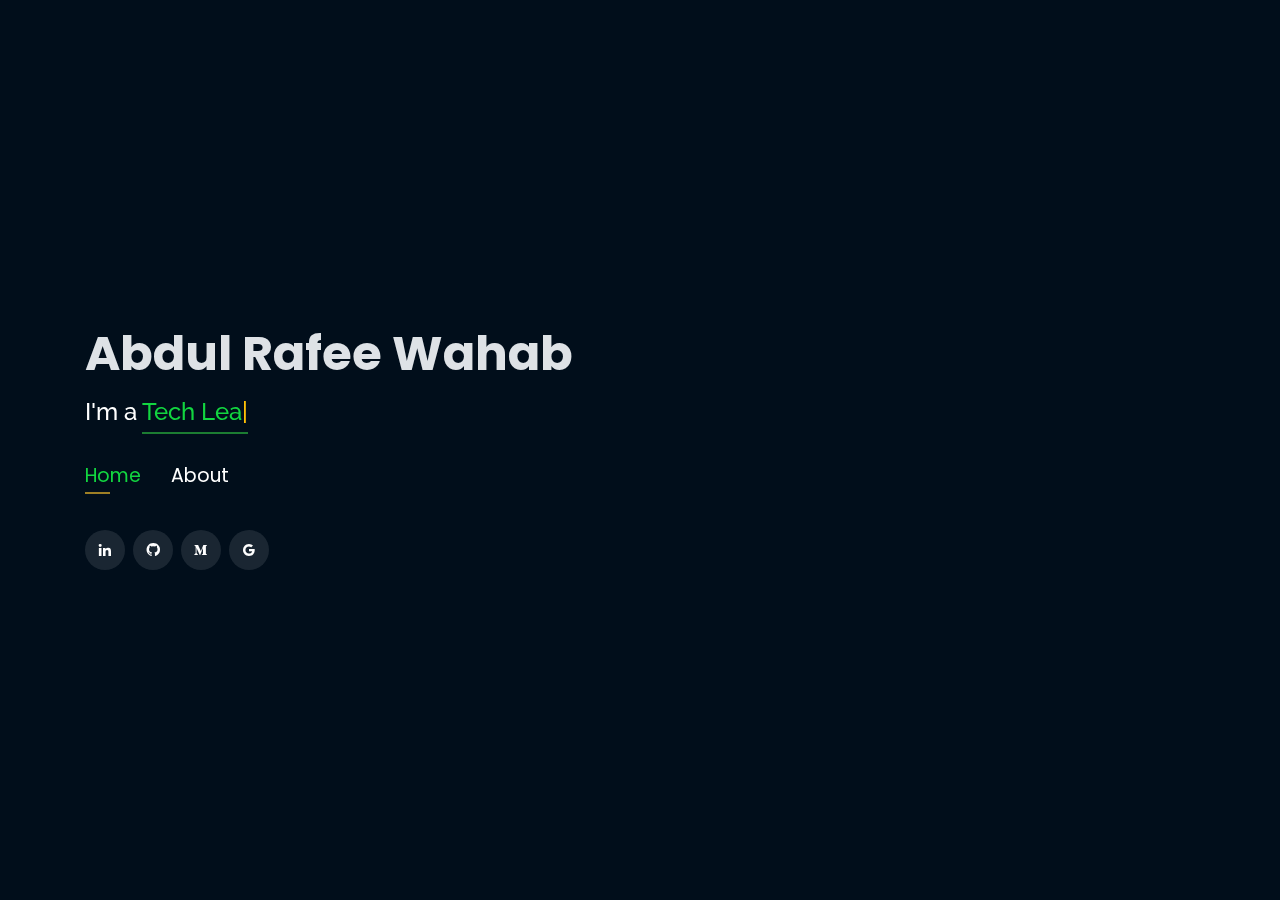
<file: index.html>
<!DOCTYPE html>
<html lang="en">

<head>
  <link href="./assets/img/favicon.ico" type="image/ico" rel="icon">
  <meta charset="utf-8">
  <meta content="width=device-width, initial-scale=1.0" name="viewport">
  <title>Abdul Rafee Wahab's site</title>
  <meta name="description" content="Abdul Rafee Wahab is a passionate, product-oriented tech leader who loves to develop great products and tackle difficult problems.">
  <meta name="viewport" content="width=device-width,initial-scale=1">
  <meta property="og:image" content="http://wahab2.com/images/abdul_r_wahab_square.webp">
  <meta property="og:title" content="Abdul Rafee Wahab's site">
  <meta property="og:site_name" content="Tech Leader, Engineer, Cloud Enthusiast · Abdul Rafee Wahab">
  <meta property="og:url" content="http://wahab2.com/">
  <meta name="description" content="Abdul Rafee Wahab is a passionate, customer-oriented tech leader who loves to develop great products and tackle difficult problems.">
  <meta property="og:image" content="http://wahab2.com/images/abdul_r_wahab_square.webp">
  <link rel="canonical" href="http://wahab2.com/">
  <meta name="format-detection" content="telephone=no">

  <!-- Google Fonts -->
  <link href="https://fonts.googleapis.com/css?family=Open+Sans:300,300i,400,400i,600,600i,700,700i|Raleway:300,300i,400,400i,500,500i,600,600i,700,700i|Poppins:300,300i,400,400i,500,500i,600,600i,700,700i" rel="stylesheet">

  <!-- Vendor CSS Files -->
  <link href="assets/vendor/bootstrap/css/bootstrap.min.css" rel="stylesheet">
  <link href="assets/vendor/icofont/icofont.min.css" rel="stylesheet">
  <link href="assets/vendor/remixicon/remixicon.css" rel="stylesheet">
  <link href="assets/vendor/owl.carousel/assets/owl.carousel.min.css" rel="stylesheet">
  <link href="assets/vendor/boxicons/css/boxicons.min.css" rel="stylesheet">
  <link href="assets/vendor/venobox/venobox.css" rel="stylesheet">

  <!-- Template Main CSS File -->
  <link href="assets/css/style.css" rel="stylesheet">

  <!-- =======================================================
  * Template Name: Personal - v2.1.0
  * Template URL: https://bootstrapmade.com/personal-free-resume-bootstrap-template/
  * Author: BootstrapMade.com
  * License: https://bootstrapmade.com/license/
  ======================================================== -->

</head>

<body>
  
  <!-- ======= Header ======= -->
  <header id="header" class="header-tops">

    <div class="container">

      <h1><a href="index.html">Abdul Rafee Wahab</a></h1>
      <h2 style="color:#fff">I'm a <span class="typing" style="color:#12D640"></span></h2>
      <nav class="nav-menu d-none d-lg-block">
        <ul>
          <li class="active"><a href="#header"> <span>Home</span></a></li>
          <li><a href="#about"><span>About</span></a></li>
        </ul>
      </nav><!-- .nav-menu -->

      <div class="social-links">
          <a href="https://www.linkedin.com/in/arwahab" aria-label="Read more about Abdul Rafee Wahab's career." target="_blank" class="linkedin"><i class="bx bxl-linkedin"></i></a>
          <a href="https://www.github.com/arwahab" aria-label="See some project code Abdul has been building."  target="_blank" class="github"><i class="bx bxl-github"></i></a>
          <a href="https://abdulrwahab.medium.com" aria-label="Read publications written by Abdul." target="_blank" class="medium"><i class="bx bxl-medium"></i></a>
          <a href="mailto:arw9511@gmail.com" aria-label="Send an e-mail to Abdul Rafee Wahab." target="_blank" class="google"><i class="bx bxl-google"></i></a>
      </div>
    </div>
  </header>
  <!-- End Header -->

  <!-- ======= About Section ======= -->
  <section id="about" class="about">

    <!-- ======= About Me ======= -->
    <div class="about-me container">

      <div class="section-title">
        <h2>About</h2>
      </div>

      <div class="row">
        <div class="col-lg-4" data-aos="fade-right">
          <img src="assets/img/abdul_r_wahab_square.webp" class="img-fluid" alt="Abdul Rafee Wahab">
        </div>
        <div class="col-lg-8 pt-4 pt-lg-0 content" data-aos="fade-left">
          <p>I'm a Tech Leader, Software Engineer, and Architect.</p></br>
          <p>I currently lead the Cloud Analytic Data Strategy group at a Fortune 50 company. Problem solver both at heart and by choice.</p></br>
          <p>My passion is using technologies to solve business problems, as well as developing and leading effective & purpose-driven engineering teams.</p></br>
          <p>When I am not doing that, I write How-to tutorials, and dabble around with baking recipes.</p></br>

          <p>Linked below are Publications to my Key Skills/Interests that I frequently write about on Medium:</br>

          </p>
        </div>
      </div>

    </div><!-- End About Me -->

    <!-- ======= Interests ======= -->
    <div class="interests container">

      <div class="section-title">
        <h2>Expertise</h2>
      </div>

      <div class="row">
        <div class="col-lg-3 col-md-4">
          <div class="icon-box">
            <i class="ri-grid-fill" style="color: #ffbb2c;"></i>
            <a class="publication" target="_blank" href="https://abdulrwahab.medium.com/list/apis-technical-architecture-best-practices-358ef11585c3">Tech Architecture Best Practices</a>
          </div>
        </div>
        <div class="col-lg-3 col-md-4 mt-4 mt-md-0">
          <div class="icon-box">
            <i class="ri-emotion-line" style="color: #e80368;"></i>
            <a class="publication" target="_blank" href="https://abdulrwahab.medium.com/list/technical-leadership-professional-development-61d1b6573764">Tech Leadership & Team Development</a>
          </div>
        </div>
        <div class="col-lg-3 col-md-4 mt-4 mt-md-0">
          <div class="icon-box">
            <i class="ri-database-2-line" style="color: #5578ff;"></i>
            <a class="publication" target="_blank" href="https://abdulrwahab.medium.com/list/amazon-redshift-1bedfd75ad6b">Amazon Redshift, Glue, S3</a>
          </div>
        </div>
        <div class="col-lg-3 col-md-4 mt-4 mt-lg-0">
          <div class="icon-box">
            <i class="ri-database-line" style="color: #1c7d32;"></i>
            <a class="publication" target="_blank" href="https://abdulrwahab.medium.com/list/data-cloud-redshift-data-mesh-436fe0757f23">Data Strategy, Mesh, Sharing</a>
          </div>
        </div>
        <div class="col-lg-3 col-md-4 mt-4">
          <div class="icon-box">
            <i class="ri-upload-cloud-line" style="color: #28a745;"></i>
            <a class="publication" target="_blank" href="https://abdulrwahab.medium.com/list/aws-cloud-28276d55ea93">AWS Cloud, IaC</a>
          </div>
        </div>
        <div class="col-lg-3 col-md-4 mt-4">
          <div class="icon-box">
            <i class="ri-code-s-slash-fill" style="color: magenta;"></i>
            <a class="publication" target="_blank" href="https://abdulrwahab.medium.com/list/howtos-stepbystep-tutorials-e2447c886935">Full-Stack Dev</a>
          </div>
        </div>
        <div class="col-lg-3 col-md-4 mt-4">
          <div class="icon-box">
            <i class="ri-code-s-slash-fill" style="color: #47aeff;"></i>
            <a class="publication" target="_blank" href="https://abdulrwahab.medium.com/list/python-fa6e817a1cd4">Python</a>
          </div>
        </div>
        <div class="col-lg-3 col-md-4 mt-4">
          <div class="icon-box">
            <i class="ri-grid-fill" style="color:orange;"></i>
            <a class="publication" target="_blank" href="https://abdulrwahab.medium.com/list/micro-frontend-arch-great-customer-experiences-e18359f3b1e7">Micro Frontends</a>
          </div>
        </div>
      </div>

    </div><!-- End Interests -->
  </section><!-- End About Section -->


  <!-- Vendor JS Files -->
  <script src="assets/vendor/jquery/jquery.min.js"></script>
  <script src="assets/vendor/bootstrap/js/bootstrap.bundle.min.js"></script>
  <script src="assets/vendor/jquery.easing/jquery.easing.min.js"></script>
  <script src="assets/vendor/php-email-form/validate.js"></script>
  <script src="assets/vendor/waypoints/jquery.waypoints.min.js"></script>
  <script src="assets/vendor/counterup/counterup.min.js"></script>
  <script src="assets/vendor/owl.carousel/owl.carousel.min.js"></script>
  <script src="assets/vendor/isotope-layout/isotope.pkgd.min.js"></script>
  <script src="assets/vendor/venobox/venobox.min.js"></script>
  <script src="assets/vendor/typed.js/typed.min.js"></script>
  <script type="text/javascript">
    var typed = new Typed('.typing',{
      strings: ["Tech Leader", "Software Engineer", "Technical Architect", "AWS Cloud Enthusiast"],
      loop: true,
      typeSpeed: 65,
      backSpeed: 65
    });
  </script>

  <!-- Template Main JS File -->
  <script src="assets/js/main.js"></script>

</body>

</html>
</file>
<file: assets/vendor/venobox/venobox.css>
/* ------ venobox.css --------*/
.vbox-overlay *, .vbox-overlay *:before, .vbox-overlay *:after{
    -webkit-backface-visibility: hidden;
    -webkit-box-sizing:border-box;
    -moz-box-sizing:border-box;
    box-sizing:border-box;
}
.vbox-overlay * { 
    -webkit-backface-visibility: visible;
    backface-visibility: visible;
}
.vbox-overlay{
    display: -webkit-flex;
    display: flex;
    -webkit-flex-direction: column;
    flex-direction: column;
    -webkit-justify-content: center;
    justify-content: center;
    -webkit-align-items: center;
    align-items: center;
    position: fixed;
    left: 0;
    top: 0;
    bottom: 0;
    right: 0;
    z-index: 999999;
}

/* ----- navigation ----- */
.vbox-title{
    width: 100%;
    height: 40px;
    float: left;
    text-align: center;
    line-height: 28px;
    font-size: 12px;
    padding: 6px 50px;
    overflow: hidden;
    position: fixed;
    display: none;
    left: 0;
    z-index: 89;
}
.vbox-close{
    cursor: pointer;
    position: fixed;
    top: -1px;
    right: 0;
    width: 50px;
    height: 40px;
    padding: 6px;
    display: block;
    background-position:10px center;
    overflow: hidden;
    font-size: 24px;
    line-height: 1;
    text-align: center;
    z-index: 99;
}
.vbox-left{
    cursor: pointer;
    position: fixed;
    left: 0;
    height: 40px;
    overflow: hidden;
    line-height: 28px;
    font-size: 12px;
    z-index: 99;
    display: flex;
    align-items:center;
}
.vbox-num{
    display: inline-block;
    margin: 6px 0 6px 15px;
}
/* ----- Social share ----- */
.vbox-share{
    line-height: 28px;
    font-size: 12px;
    overflow: hidden;
    position: fixed;
    left: 0;
    z-index: 98;
    display: flex;
    align-items:center;
    justify-content: center;
    width: 100%;
    text-align: center;
}
.vbox-share svg{
    max-height: 28px;
    width: 28px;
    z-index: 10;
    margin-left: 12px;
    margin-top: 6px;
    margin-bottom: 6px;
    vertical-align: middle;
}


/* ----- navigation ARROWS ----- */
.vbox-next, .vbox-prev{
    position: fixed;
    top: 50%;
    margin-top: -15px;
    overflow: hidden;
    cursor: pointer;
    display: block;
    width: 45px;
    height: 45px;
    z-index: 99;
}
.vbox-next span, .vbox-prev span{
    position: relative;
    width: 20px;
    height: 20px;
    border: 2px solid transparent;
    border-top-color: #B6B6B6;
    border-right-color: #B6B6B6;
    text-indent: -100px;
    position: absolute;
    top: 8px;
    display: block;
}
.vbox-prev{
    left: 15px;
}
.vbox-next{
    right: 15px;
}
.vbox-prev span{
    left: 10px;
    -ms-transform: rotate(-135deg);
    -webkit-transform: rotate(-135deg);
    transform: rotate(-135deg);
}
.vbox-next span{
    -ms-transform: rotate(45deg);
    -webkit-transform: rotate(45deg);
    transform: rotate(45deg);
    right: 10px;
}
/* ------- inline window ------ */
.vbox-inline{
    width: 420px;
    height: 315px;
    height: 70vh;
    padding: 10px;
    background: #fff;
    margin: 0 auto;
    overflow: auto;
    text-align: left;
}
/* ------- Video & iFrames window ------ */
.venoframe{
    max-width: 100%;
    width: 100%;
    border: none;
    width: 100%;
    height: 260px;
    height: 70vh;
}
.venoframe.vbvid{
    height: 260px;
}
@media (min-width: 768px) {
    .venoframe, .vbox-inline{
        width: 90%;
        height: 360px;
        height: 70vh;
    }
    .venoframe.vbvid{
        width: 640px;
        height: 360px;
    }
}
@media (min-width: 992px) {
    .venoframe, .vbox-inline{
        max-width: 1200px;
        width: 80%;
        height: 540px;
        height: 70vh;
    }
    .venoframe.vbvid{
        width: 960px;
        height: 540px;
    }
}
/* 
Please do NOT edit this part! 
or at least read this note: http://i.imgur.com/7C0ws9e.gif
*/
.vbox-open{
    overflow: hidden;
}
.vbox-container{
    position: absolute;
    left: 0;
    right: 0;
    top: 0;
    bottom: 0;
    overflow-x: hidden;
    overflow-y: scroll;
    overflow-scrolling: touch;
    -webkit-overflow-scrolling: touch;
    z-index: 20;
    max-height: 100%;

}

.vbox-content{
    text-align: center;
    float: left;
    width: 100%;
    position: relative;
    overflow: hidden;
    padding: 20px 4%;
}
.vbox-container img{
    max-width: 100%;
    height: auto;
}
.vbox-figlio{
    box-shadow: 0 0 12px rgba(0,0,0,0.19), 0 6px 6px rgba(0,0,0,0.23);
    max-width: 100%;
    text-align: initial;
}
img.vbox-figlio{
    -webkit-user-select: none;
-khtml-user-select: none;
-moz-user-select: none;
-o-user-select: none;
user-select: none;
}
.vbox-content.swipe-left{
    margin-left: -200px !important;
}
.vbox-content.swipe-right{
    margin-left: 200px !important;
}
.vbox-animated{
    webkit-transition: margin 300ms ease-out;
    transition: margin 300ms ease-out;
}

/* ---------- preloader ----------
 * SPINKIT 
 * http://tobiasahlin.com/spinkit/
-------------------------------- */
.sk-double-bounce,.sk-rotating-plane{width:40px;height:40px;margin:40px auto}.sk-rotating-plane{background-color:#333;-webkit-animation:sk-rotatePlane 1.2s infinite ease-in-out;animation:sk-rotatePlane 1.2s infinite ease-in-out}@-webkit-keyframes sk-rotatePlane{0%{-webkit-transform:perspective(120px) rotateX(0) rotateY(0);transform:perspective(120px) rotateX(0) rotateY(0)}50%{-webkit-transform:perspective(120px) rotateX(-180.1deg) rotateY(0);transform:perspective(120px) rotateX(-180.1deg) rotateY(0)}100%{-webkit-transform:perspective(120px) rotateX(-180deg) rotateY(-179.9deg);transform:perspective(120px) rotateX(-180deg) rotateY(-179.9deg)}}@keyframes sk-rotatePlane{0%{-webkit-transform:perspective(120px) rotateX(0) rotateY(0);transform:perspective(120px) rotateX(0) rotateY(0)}50%{-webkit-transform:perspective(120px) rotateX(-180.1deg) rotateY(0);transform:perspective(120px) rotateX(-180.1deg) rotateY(0)}100%{-webkit-transform:perspective(120px) rotateX(-180deg) rotateY(-179.9deg);transform:perspective(120px) rotateX(-180deg) rotateY(-179.9deg)}}.sk-double-bounce{position:relative}.sk-double-bounce .sk-child{width:100%;height:100%;border-radius:50%;background-color:#333;opacity:.6;position:absolute;top:0;left:0;-webkit-animation:sk-doubleBounce 2s infinite ease-in-out;animation:sk-doubleBounce 2s infinite ease-in-out}.sk-chasing-dots .sk-child,.sk-spinner-pulse,.sk-three-bounce .sk-child{background-color:#333;border-radius:100%}.sk-double-bounce .sk-double-bounce2{-webkit-animation-delay:-1s;animation-delay:-1s}@-webkit-keyframes sk-doubleBounce{0%,100%{-webkit-transform:scale(0);transform:scale(0)}50%{-webkit-transform:scale(1);transform:scale(1)}}@keyframes sk-doubleBounce{0%,100%{-webkit-transform:scale(0);transform:scale(0)}50%{-webkit-transform:scale(1);transform:scale(1)}}.sk-wave{margin:40px auto;width:50px;height:40px;text-align:center;font-size:10px}.sk-wave .sk-rect{background-color:#333;height:100%;width:6px;display:inline-block;-webkit-animation:sk-waveStretchDelay 1.2s infinite ease-in-out;animation:sk-waveStretchDelay 1.2s infinite ease-in-out}.sk-wave .sk-rect1{-webkit-animation-delay:-1.2s;animation-delay:-1.2s}.sk-wave .sk-rect2{-webkit-animation-delay:-1.1s;animation-delay:-1.1s}.sk-wave .sk-rect3{-webkit-animation-delay:-1s;animation-delay:-1s}.sk-wave .sk-rect4{-webkit-animation-delay:-.9s;animation-delay:-.9s}.sk-wave .sk-rect5{-webkit-animation-delay:-.8s;animation-delay:-.8s}@-webkit-keyframes sk-waveStretchDelay{0%,100%,40%{-webkit-transform:scaleY(.4);transform:scaleY(.4)}20%{-webkit-transform:scaleY(1);transform:scaleY(1)}}@keyframes sk-waveStretchDelay{0%,100%,40%{-webkit-transform:scaleY(.4);transform:scaleY(.4)}20%{-webkit-transform:scaleY(1);transform:scaleY(1)}}.sk-wandering-cubes{margin:40px auto;width:40px;height:40px;position:relative}.sk-wandering-cubes .sk-cube{background-color:#333;width:10px;height:10px;position:absolute;top:0;left:0;-webkit-animation:sk-wanderingCube 1.8s ease-in-out -1.8s infinite both;animation:sk-wanderingCube 1.8s ease-in-out -1.8s infinite both}.sk-chasing-dots,.sk-spinner-pulse{width:40px;height:40px;margin:40px auto}.sk-wandering-cubes .sk-cube2{-webkit-animation-delay:-.9s;animation-delay:-.9s}@-webkit-keyframes sk-wanderingCube{0%{-webkit-transform:rotate(0);transform:rotate(0)}25%{-webkit-transform:translateX(30px) rotate(-90deg) scale(.5);transform:translateX(30px) rotate(-90deg) scale(.5)}50%{-webkit-transform:translateX(30px) translateY(30px) rotate(-179deg);transform:translateX(30px) translateY(30px) rotate(-179deg)}50.1%{-webkit-transform:translateX(30px) translateY(30px) rotate(-180deg);transform:translateX(30px) translateY(30px) rotate(-180deg)}75%{-webkit-transform:translateX(0) translateY(30px) rotate(-270deg) scale(.5);transform:translateX(0) translateY(30px) rotate(-270deg) scale(.5)}100%{-webkit-transform:rotate(-360deg);transform:rotate(-360deg)}}@keyframes sk-wanderingCube{0%{-webkit-transform:rotate(0);transform:rotate(0)}25%{-webkit-transform:translateX(30px) rotate(-90deg) scale(.5);transform:translateX(30px) rotate(-90deg) scale(.5)}50%{-webkit-transform:translateX(30px) translateY(30px) rotate(-179deg);transform:translateX(30px) translateY(30px) rotate(-179deg)}50.1%{-webkit-transform:translateX(30px) translateY(30px) rotate(-180deg);transform:translateX(30px) translateY(30px) rotate(-180deg)}75%{-webkit-transform:translateX(0) translateY(30px) rotate(-270deg) scale(.5);transform:translateX(0) translateY(30px) rotate(-270deg) scale(.5)}100%{-webkit-transform:rotate(-360deg);transform:rotate(-360deg)}}.sk-spinner-pulse{-webkit-animation:sk-pulseScaleOut 1s infinite ease-in-out;animation:sk-pulseScaleOut 1s infinite ease-in-out}@-webkit-keyframes sk-pulseScaleOut{0%{-webkit-transform:scale(0);transform:scale(0)}100%{-webkit-transform:scale(1);transform:scale(1);opacity:0}}@keyframes sk-pulseScaleOut{0%{-webkit-transform:scale(0);transform:scale(0)}100%{-webkit-transform:scale(1);transform:scale(1);opacity:0}}.sk-chasing-dots{position:relative;text-align:center;-webkit-animation:sk-chasingDotsRotate 2s infinite linear;animation:sk-chasingDotsRotate 2s infinite linear}.sk-chasing-dots .sk-child{width:60%;height:60%;display:inline-block;position:absolute;top:0;-webkit-animation:sk-chasingDotsBounce 2s infinite ease-in-out;animation:sk-chasingDotsBounce 2s infinite ease-in-out}.sk-chasing-dots .sk-dot2{top:auto;bottom:0;-webkit-animation-delay:-1s;animation-delay:-1s}@-webkit-keyframes sk-chasingDotsRotate{100%{-webkit-transform:rotate(360deg);transform:rotate(360deg)}}@keyframes sk-chasingDotsRotate{100%{-webkit-transform:rotate(360deg);transform:rotate(360deg)}}@-webkit-keyframes sk-chasingDotsBounce{0%,100%{-webkit-transform:scale(0);transform:scale(0)}50%{-webkit-transform:scale(1);transform:scale(1)}}@keyframes sk-chasingDotsBounce{0%,100%{-webkit-transform:scale(0);transform:scale(0)}50%{-webkit-transform:scale(1);transform:scale(1)}}.sk-three-bounce{margin:40px auto;width:80px;text-align:center}.sk-three-bounce .sk-child{width:20px;height:20px;display:inline-block;-webkit-animation:sk-three-bounce 1.4s ease-in-out 0s infinite both;animation:sk-three-bounce 1.4s ease-in-out 0s infinite both}.sk-circle .sk-child:before,.sk-fading-circle .sk-circle:before{display:block;border-radius:100%;content:'';background-color:#333}.sk-three-bounce .sk-bounce1{-webkit-animation-delay:-.32s;animation-delay:-.32s}.sk-three-bounce .sk-bounce2{-webkit-animation-delay:-.16s;animation-delay:-.16s}@-webkit-keyframes sk-three-bounce{0%,100%,80%{-webkit-transform:scale(0);transform:scale(0)}40%{-webkit-transform:scale(1);transform:scale(1)}}@keyframes sk-three-bounce{0%,100%,80%{-webkit-transform:scale(0);transform:scale(0)}40%{-webkit-transform:scale(1);transform:scale(1)}}.sk-circle{margin:40px auto;width:40px;height:40px;position:relative}.sk-circle .sk-child{width:100%;height:100%;position:absolute;left:0;top:0}.sk-circle .sk-child:before{margin:0 auto;width:15%;height:15%;-webkit-animation:sk-circleBounceDelay 1.2s infinite ease-in-out both;animation:sk-circleBounceDelay 1.2s infinite ease-in-out both}.sk-circle .sk-circle2{-webkit-transform:rotate(30deg);-ms-transform:rotate(30deg);transform:rotate(30deg)}.sk-circle .sk-circle3{-webkit-transform:rotate(60deg);-ms-transform:rotate(60deg);transform:rotate(60deg)}.sk-circle .sk-circle4{-webkit-transform:rotate(90deg);-ms-transform:rotate(90deg);transform:rotate(90deg)}.sk-circle .sk-circle5{-webkit-transform:rotate(120deg);-ms-transform:rotate(120deg);transform:rotate(120deg)}.sk-circle .sk-circle6{-webkit-transform:rotate(150deg);-ms-transform:rotate(150deg);transform:rotate(150deg)}.sk-circle .sk-circle7{-webkit-transform:rotate(180deg);-ms-transform:rotate(180deg);transform:rotate(180deg)}.sk-circle .sk-circle8{-webkit-transform:rotate(210deg);-ms-transform:rotate(210deg);transform:rotate(210deg)}.sk-circle .sk-circle9{-webkit-transform:rotate(240deg);-ms-transform:rotate(240deg);transform:rotate(240deg)}.sk-circle .sk-circle10{-webkit-transform:rotate(270deg);-ms-transform:rotate(270deg);transform:rotate(270deg)}.sk-circle .sk-circle11{-webkit-transform:rotate(300deg);-ms-transform:rotate(300deg);transform:rotate(300deg)}.sk-circle .sk-circle12{-webkit-transform:rotate(330deg);-ms-transform:rotate(330deg);transform:rotate(330deg)}.sk-circle .sk-circle2:before{-webkit-animation-delay:-1.1s;animation-delay:-1.1s}.sk-circle .sk-circle3:before{-webkit-animation-delay:-1s;animation-delay:-1s}.sk-circle .sk-circle4:before{-webkit-animation-delay:-.9s;animation-delay:-.9s}.sk-circle .sk-circle5:before{-webkit-animation-delay:-.8s;animation-delay:-.8s}.sk-circle .sk-circle6:before{-webkit-animation-delay:-.7s;animation-delay:-.7s}.sk-circle .sk-circle7:before{-webkit-animation-delay:-.6s;animation-delay:-.6s}.sk-circle .sk-circle8:before{-webkit-animation-delay:-.5s;animation-delay:-.5s}.sk-circle .sk-circle9:before{-webkit-animation-delay:-.4s;animation-delay:-.4s}.sk-circle .sk-circle10:before{-webkit-animation-delay:-.3s;animation-delay:-.3s}.sk-circle .sk-circle11:before{-webkit-animation-delay:-.2s;animation-delay:-.2s}.sk-circle .sk-circle12:before{-webkit-animation-delay:-.1s;animation-delay:-.1s}@-webkit-keyframes sk-circleBounceDelay{0%,100%,80%{-webkit-transform:scale(0);transform:scale(0)}40%{-webkit-transform:scale(1);transform:scale(1)}}@keyframes sk-circleBounceDelay{0%,100%,80%{-webkit-transform:scale(0);transform:scale(0)}40%{-webkit-transform:scale(1);transform:scale(1)}}.sk-cube-grid{width:40px;height:40px;margin:40px auto}.sk-cube-grid .sk-cube{width:33.33%;height:33.33%;background-color:#333;float:left;-webkit-animation:sk-cubeGridScaleDelay 1.3s infinite ease-in-out;animation:sk-cubeGridScaleDelay 1.3s infinite ease-in-out}.sk-cube-grid .sk-cube1{-webkit-animation-delay:.2s;animation-delay:.2s}.sk-cube-grid .sk-cube2{-webkit-animation-delay:.3s;animation-delay:.3s}.sk-cube-grid .sk-cube3{-webkit-animation-delay:.4s;animation-delay:.4s}.sk-cube-grid .sk-cube4{-webkit-animation-delay:.1s;animation-delay:.1s}.sk-cube-grid .sk-cube5{-webkit-animation-delay:.2s;animation-delay:.2s}.sk-cube-grid .sk-cube6{-webkit-animation-delay:.3s;animation-delay:.3s}.sk-cube-grid .sk-cube7{-webkit-animation-delay:0ms;animation-delay:0ms}.sk-cube-grid .sk-cube8{-webkit-animation-delay:.1s;animation-delay:.1s}.sk-cube-grid .sk-cube9{-webkit-animation-delay:.2s;animation-delay:.2s}@-webkit-keyframes sk-cubeGridScaleDelay{0%,100%,70%{-webkit-transform:scale3D(1,1,1);transform:scale3D(1,1,1)}35%{-webkit-transform:scale3D(0,0,1);transform:scale3D(0,0,1)}}@keyframes sk-cubeGridScaleDelay{0%,100%,70%{-webkit-transform:scale3D(1,1,1);transform:scale3D(1,1,1)}35%{-webkit-transform:scale3D(0,0,1);transform:scale3D(0,0,1)}}.sk-fading-circle{margin:40px auto;width:40px;height:40px;position:relative}.sk-fading-circle .sk-circle{width:100%;height:100%;position:absolute;left:0;top:0}.sk-fading-circle .sk-circle:before{margin:0 auto;width:15%;height:15%;-webkit-animation:sk-circleFadeDelay 1.2s infinite ease-in-out both;animation:sk-circleFadeDelay 1.2s infinite ease-in-out both}.sk-fading-circle .sk-circle2{-webkit-transform:rotate(30deg);-ms-transform:rotate(30deg);transform:rotate(30deg)}.sk-fading-circle .sk-circle3{-webkit-transform:rotate(60deg);-ms-transform:rotate(60deg);transform:rotate(60deg)}.sk-fading-circle .sk-circle4{-webkit-transform:rotate(90deg);-ms-transform:rotate(90deg);transform:rotate(90deg)}.sk-fading-circle .sk-circle5{-webkit-transform:rotate(120deg);-ms-transform:rotate(120deg);transform:rotate(120deg)}.sk-fading-circle .sk-circle6{-webkit-transform:rotate(150deg);-ms-transform:rotate(150deg);transform:rotate(150deg)}.sk-fading-circle .sk-circle7{-webkit-transform:rotate(180deg);-ms-transform:rotate(180deg);transform:rotate(180deg)}.sk-fading-circle .sk-circle8{-webkit-transform:rotate(210deg);-ms-transform:rotate(210deg);transform:rotate(210deg)}.sk-fading-circle .sk-circle9{-webkit-transform:rotate(240deg);-ms-transform:rotate(240deg);transform:rotate(240deg)}.sk-fading-circle .sk-circle10{-webkit-transform:rotate(270deg);-ms-transform:rotate(270deg);transform:rotate(270deg)}.sk-fading-circle .sk-circle11{-webkit-transform:rotate(300deg);-ms-transform:rotate(300deg);transform:rotate(300deg)}.sk-fading-circle .sk-circle12{-webkit-transform:rotate(330deg);-ms-transform:rotate(330deg);transform:rotate(330deg)}.sk-fading-circle .sk-circle2:before{-webkit-animation-delay:-1.1s;animation-delay:-1.1s}.sk-fading-circle .sk-circle3:before{-webkit-animation-delay:-1s;animation-delay:-1s}.sk-fading-circle .sk-circle4:before{-webkit-animation-delay:-.9s;animation-delay:-.9s}.sk-fading-circle .sk-circle5:before{-webkit-animation-delay:-.8s;animation-delay:-.8s}.sk-fading-circle .sk-circle6:before{-webkit-animation-delay:-.7s;animation-delay:-.7s}.sk-fading-circle .sk-circle7:before{-webkit-animation-delay:-.6s;animation-delay:-.6s}.sk-fading-circle .sk-circle8:before{-webkit-animation-delay:-.5s;animation-delay:-.5s}.sk-fading-circle .sk-circle9:before{-webkit-animation-delay:-.4s;animation-delay:-.4s}.sk-fading-circle .sk-circle10:before{-webkit-animation-delay:-.3s;animation-delay:-.3s}.sk-fading-circle .sk-circle11:before{-webkit-animation-delay:-.2s;animation-delay:-.2s}.sk-fading-circle .sk-circle12:before{-webkit-animation-delay:-.1s;animation-delay:-.1s}@-webkit-keyframes sk-circleFadeDelay{0%,100%,39%{opacity:0}40%{opacity:1}}@keyframes sk-circleFadeDelay{0%,100%,39%{opacity:0}40%{opacity:1}}.sk-folding-cube{margin:40px auto;width:40px;height:40px;position:relative;-webkit-transform:rotateZ(45deg);transform:rotateZ(45deg)}.sk-folding-cube .sk-cube{float:left;width:50%;height:50%;position:relative;-webkit-transform:scale(1.1);-ms-transform:scale(1.1);transform:scale(1.1)}.sk-folding-cube .sk-cube:before{content:'';position:absolute;top:0;left:0;width:100%;height:100%;background-color:#333;-webkit-animation:sk-foldCubeAngle 2.4s infinite linear both;animation:sk-foldCubeAngle 2.4s infinite linear both;-webkit-transform-origin:100% 100%;-ms-transform-origin:100% 100%;transform-origin:100% 100%}.sk-folding-cube .sk-cube2{-webkit-transform:scale(1.1) rotateZ(90deg);transform:scale(1.1) rotateZ(90deg)}.sk-folding-cube .sk-cube3{-webkit-transform:scale(1.1) rotateZ(180deg);transform:scale(1.1) rotateZ(180deg)}.sk-folding-cube .sk-cube4{-webkit-transform:scale(1.1) rotateZ(270deg);transform:scale(1.1) rotateZ(270deg)}.sk-folding-cube .sk-cube2:before{-webkit-animation-delay:.3s;animation-delay:.3s}.sk-folding-cube .sk-cube3:before{-webkit-animation-delay:.6s;animation-delay:.6s}.sk-folding-cube .sk-cube4:before{-webkit-animation-delay:.9s;animation-delay:.9s}@-webkit-keyframes sk-foldCubeAngle{0%,10%{-webkit-transform:perspective(140px) rotateX(-180deg);transform:perspective(140px) rotateX(-180deg);opacity:0}25%,75%{-webkit-transform:perspective(140px) rotateX(0);transform:perspective(140px) rotateX(0);opacity:1}100%,90%{-webkit-transform:perspective(140px) rotateY(180deg);transform:perspective(140px) rotateY(180deg);opacity:0}}@keyframes sk-foldCubeAngle{0%,10%{-webkit-transform:perspective(140px) rotateX(-180deg);transform:perspective(140px) rotateX(-180deg);opacity:0}25%,75%{-webkit-transform:perspective(140px) rotateX(0);transform:perspective(140px) rotateX(0);opacity:1}100%,90%{-webkit-transform:perspective(140px) rotateY(180deg);transform:perspective(140px) rotateY(180deg);opacity:0}}
</file>
<file: assets/css/style.css>
/**
* Template Name: Personal - v2.1.0
* Template URL: https://bootstrapmade.com/personal-free-resume-bootstrap-template/
* Author: BootstrapMade.com
* License: https://bootstrapmade.com/license/
*/

/*--------------------------------------------------------------
# General
--------------------------------------------------------------*/
body {
  font-family: "Open Sans", sans-serif;
  color: #fff;
  position: relative;
  background: transparent;
}

body::before {
  content: "";
  position: fixed;
  background: #010e1b;
  background-size: cover;
  left: 0;
  right: 0;
  top: 0;
  height: 100vh;
}

@media (min-width: 1024px) {
  body::before {
    background-attachment: fixed;
  }
}

a {
  color: #12d640;
}

a:hover {
  color: #12d640;
  text-decoration: none;
}

h1, h2, h3, h4, h5, h6 {
  font-family: "Raleway", sans-serif;
}

/*--------------------------------------------------------------
# Header
--------------------------------------------------------------*/
#header {
  transition: ease-in-out 0s;
  position: relative;
  height: 100vh;
  display: flex;
  align-items: center;
  z-index: 997;
  overflow-y: auto;
}

#header * {
  transition: ease-in-out 0s;
}

#header h1 {
  font-size: 48px;
  margin-top: 0px;
  padding: 0;
  line-height: 1;
  font-weight: 700;
  font-family: "Poppins", sans-serif;
}

#header h1 a, #header h1 a:hover {
  color: #dee2e6;
  line-height: 1;
  display: inline-block;
}

#header h2 {
  font-size: 24px;
  margin-top: 20px;
  color: #12d640;
}

#header h2 span {
  color: #ffc107;
  border-bottom: 2px solid #1c7d32;
  padding-bottom: 6px;
}

#header img {
  padding: 0;
  margin: 0;
}

#header .social-links {
  margin-top: 40px;
  display: flex;
}

#header .social-links a {
  font-size: 16px;
  display: flex;
  justify-content: center;
  align-items: center;
  background: rgba(255, 255, 255, 0.1);
  color: #fff;
  line-height: 1;
  margin-right: 8px;
  border-radius: 50%;
  width: 40px;
  height: 40px;
}

#header .social-links a:hover {
  background: #1c7d32;
}

@media (max-width: 992px) {
  #header h1 {
    font-size: 36px;
  }
  #header h2 {
    font-size: 20px;
    line-height: 30px;
  }
  #header .social-links {
    margin-top: 15px;
  }
  #header .container {
    display: flex;
    flex-direction: column;
    align-items: center;
  }
}

/*--------------------------------------------------------------
# Navigation Menu
--------------------------------------------------------------*/
/* Desktop Navigation */
.nav-menu {
  margin-top: 35px;
}

.nav-menu ul {
  display: flex;
  margin: 0;
  padding: 0;
  list-style: none;
}

.nav-menu li + li {
  margin-left: 30px;
}

.nav-menu a {
  display: block;
  position: relative;
  color: #fff;
  font-size: 19px;
  font-family: "Poppins", sans-serif;
  font-weight: 400;
}

.nav-menu a:before {
  content: "";
  position: absolute;
  width: 0;
  height: 2px;
  bottom: -4px;
  left: 0;
  background-color: #9e7f25;
  visibility: hidden;
  width: 0px;
  transition: all 0.3s ease-in-out 0s;
}

.nav-menu a:hover:before, .nav-menu li:hover > a:before, .nav-menu .active > a:before {
  visibility: visible;
  width: 25px;
}

.nav-menu a:hover, .nav-menu .active > a, .nav-menu li:hover > a {
  color: #12d640;
  text-decoration: none;
}

/* Mobile Navigation */
.mobile-nav-toggle {
  position: fixed;
  right: 15px;
  top: 15px;
  z-index: 9998;
  border: 0;
  background: none;
  font-size: 24px;
  transition: all 0.4s;
  outline: none !important;
  line-height: 1;
  cursor: pointer;
  text-align: right;
}

.mobile-nav-toggle i {
  color: #fff;
}

.mobile-nav {
  position: fixed;
  top: 55px;
  right: 15px;
  bottom: 15px;
  left: 15px;
  z-index: 9999;
  overflow-y: auto;
  background: rgba(0, 0, 0, 0.7);
  transition: ease-in-out 0s;
  opacity: 0;
  visibility: hidden;
  border-radius: 10px;
  padding: 10px 0;
  border: 2px solid rgba(255, 255, 255, 0.12);
}

.mobile-nav * {
  margin: 0;
  padding: 0;
  list-style: none;
}

.mobile-nav a {
  display: block;
  position: relative;
  color: #fff;
  padding: 10px 20px;
  font-weight: 500;
  outline: none;
}

.mobile-nav a:hover, .mobile-nav .active > a, .mobile-nav li:hover > a {
  color: #1c7d32;
  text-decoration: none;
}

.mobile-nav-overly {
  width: 100%;
  height: 100%;
  z-index: 9997;
  top: 0;
  left: 0;
  position: fixed;
  background: rgba(9, 9, 9, 0.6);
  overflow: hidden;
  display: none;
  transition: ease-in-out 0s;
}

.mobile-nav-active {
  overflow: hidden;
}

.mobile-nav-active .mobile-nav {
  opacity: 1;
  visibility: visible;
}

.mobile-nav-active .mobile-nav-toggle i {
  color: #fff;
}

/* Header Top */
#header.header-top {
  height: 90px;
  position: fixed;
  left: 0;
  top: 0;
  right: 0;
  background: #09203a;
}

#header.header-top .social-links, #header.header-top h2 {
  display: none;
}

#header.header-top h1 {
  margin-right: auto;
  font-size: 36px;
}

#header.header-top .container {
  display: flex;
  align-items: center;
}

#header.header-top .nav-menu {
  margin: 0;
}

@media (max-width: 768px) {
  #header.header-top {
    height: 60px;
  }
  #header.header-top h1 {
    font-size: 26px;
  }
}

/*--------------------------------------------------------------
# Sections General
--------------------------------------------------------------*/
section {
  overflow: hidden;
  position: absolute;
  width: 100%;
  top: 140px;
  bottom: 100%;
  opacity: 0;
  z-index: 2;
}

section.section-show {
  top: 70px;
  bottom: auto;
  opacity: 1;
  padding-bottom: 0px;
}

section .container {
  background: rgba(0, 0, 0, 0);
  padding: 30px;
}

@media (max-width: 768px) {
  section {
    top: 120px;
  }
  section.section-show {
    top: 80px;
  }
}

.section-title h2 {
  font-size: 14px;
  font-weight: 500;
  padding: 0;
  line-height: 1px;
  margin: 0 0 20px 0;
  letter-spacing: 2px;
  text-transform: uppercase;
  color: #dee2e6;
  font-family: "Poppins", sans-serif;
}

.section-title h2::after {
  content: "";
  width: 120px;
  height: 1px;
  display: inline-block;
  background: #dee2e6;
  margin: 4px 10px;
}

.section-title p {
  margin: 0;
  margin: -15px 0 15px 0;
  font-size: 36px;
  font-weight: 700;
  text-transform: uppercase;
  font-family: "Poppins", sans-serif;
  color: #fff;
}

/*--------------------------------------------------------------
# About
--------------------------------------------------------------*/
.about-me .content h3 {
  font-weight: 700;
  font-size: 26px;
  color: #1c7d32;
}

.about-me .content ul {
  list-style: none;
  padding: 0;
}

.about-me .content ul li {
  padding-bottom: 10px;
}

.about-me .content ul i {
  font-size: 20px;
  padding-right: 2px;
  color: #1c7d32;
}

.about-me .content p:last-child {
  margin-bottom: 0;
}

/*--------------------------------------------------------------
# Counts
--------------------------------------------------------------*/
.counts {
  padding: 70px 0 60px;
}

.counts .count-box {
  padding: 30px 30px 25px 30px;
  width: 100%;
  position: relative;
  text-align: center;
  background: rgba(255, 255, 255, 0.08);
}

.counts .count-box i {
  position: absolute;
  top: -25px;
  left: 50%;
  transform: translateX(-50%);
  font-size: 24px;
  background: rgba(255, 255, 255, 0.1);
  padding: 12px;
  color: #1c7d32;
  border-radius: 50px;
}

.counts .count-box span {
  font-size: 36px;
  display: block;
  font-weight: 600;
  color: #fff;
}

.counts .count-box p {
  padding: 0;
  margin: 0;
  font-family: "Raleway", sans-serif;
  font-size: 14px;
}

/*--------------------------------------------------------------
# Skills
--------------------------------------------------------------*/
.skills .progress {
  height: 50px;
  display: block;
  background: none;
}

.skills .progress .skill {
  padding: 0;
  margin: 0 0 6px 0;
  text-transform: uppercase;
  display: block;
  font-weight: 600;
  font-family: "Poppins", sans-serif;
  color: #fff;
}

.skills .progress .skill .val {
  float: right;
  font-style: normal;
}

.skills .progress-bar-wrap {
  background: rgba(255, 255, 255, 0.15);
}

.skills .progress-bar {
  width: 1px;
  height: 10px;
  transition: .9s;
  background-color: #1c7d32;
}

/*--------------------------------------------------------------
# Interests
--------------------------------------------------------------*/
.interests .icon-box {
  display: flex;
  align-items: center;
  padding: 20px;
  background: #09203a;
  transition: ease-in-out 0.3s;
}


.interests .icon-box i {
  font-size: 32px;
  padding-right: 10px;
  line-height: 1;
}

.interests .icon-box h3 {
  font-weight: 700;
  margin: 0;
  padding: 0;
  line-height: 1;
  font-size: 16px;
  color: #fff;
}

.interests .icon-box:hover {
  background: #042b56eb;
}

/*--------------------------------------------------------------
# Testimonials
--------------------------------------------------------------*/
.testimonials .testimonial-item {
  box-sizing: content-box;
  min-height: 320px;
}

.testimonials .testimonial-item .testimonial-img {
  width: 90px;
  border-radius: 50%;
  margin: -40px 0 0 40px;
  position: relative;
  z-index: 2;
  border: 6px solid rgba(255, 255, 255, 0.12);
}

.testimonials .testimonial-item h3 {
  font-size: 18px;
  font-weight: bold;
  margin: 10px 0 5px 45px;
  color: #fff;
}

.testimonials .testimonial-item h4 {
  font-size: 14px;
  color: #999;
  margin: 0 0 0 45px;
}

.testimonials .testimonial-item .quote-icon-left, .testimonials .testimonial-item .quote-icon-right {
  color: rgba(255, 255, 255, 0.25);
  font-size: 26px;
}

.testimonials .testimonial-item .quote-icon-left {
  display: inline-block;
  left: -5px;
  position: relative;
}

.testimonials .testimonial-item .quote-icon-right {
  display: inline-block;
  right: -5px;
  position: relative;
  top: 10px;
}

.testimonials .testimonial-item p {
  font-style: italic;
  margin: 0 15px 0 15px;
  padding: 20px 20px 60px 20px;
  background: rgba(255, 255, 255, 0.1);
  position: relative;
  border-radius: 6px;
  position: relative;
  z-index: 1;
}

.testimonials .owl-nav, .testimonials .owl-dots {
  margin-top: 5px;
  text-align: center;
}

.testimonials .owl-dot {
  display: inline-block;
  margin: 0 5px;
  width: 12px;
  height: 12px;
  border-radius: 50%;
  background-color: rgba(255, 255, 255, 0.3) !important;
}

.testimonials .owl-dot.active {
  background-color: #1c7d32 !important;
}

@media (max-width: 767px) {
  .testimonials {
    margin: 30px 10px;
  }
}

/*--------------------------------------------------------------
# Resume
--------------------------------------------------------------*/
.resume .resume-title {
  font-size: 26px;
  font-weight: 700;
  margin-top: 20px;
  margin-bottom: 20px;
  color: #fff;
}

.resume .resume-item {
  padding: 0 0 20px 20px;
  margin-top: -2px;
  border-left: 2px solid rgba(255, 255, 255, 0.2);
  position: relative;
}

.resume .resume-item h4 {
  line-height: 18px;
  font-size: 18px;
  font-weight: 600;
  text-transform: uppercase;
  font-family: "Poppins", sans-serif;
  color: #1c7d32;
  margin-bottom: 10px;
}

.resume .resume-item h5 {
  font-size: 16px;
  background: rgba(255, 255, 255, 0.15);
  padding: 5px 15px;
  display: inline-block;
  font-weight: 600;
  margin-bottom: 10px;
}

.resume .resume-item ul {
  padding-left: 20px;
}

.resume .resume-item ul li {
  padding-bottom: 10px;
}

.resume .resume-item:last-child {
  padding-bottom: 0;
}

.resume .resume-item::before {
  content: "";
  position: absolute;
  width: 16px;
  height: 16px;
  border-radius: 50px;
  left: -9px;
  top: 0;
  background: #9e7f25;
  border: 2px solid #9e7f25;
}

/*--------------------------------------------------------------
# Services
--------------------------------------------------------------*/
.services .icon-box {
  text-align: center;
  background: #09203a;
  padding: 40px 40px;
  transition: all ease-in-out 0.3s;
  margin: 10px
}

.services .icon-box .icon {
  margin: 0 auto;
  width: 64px;
  height: 64px;
  background: #1c7d32;
  border-radius: 5px;
  transition: all .3s ease-out 0s;
  display: flex;
  align-items: center;
  justify-content: center;
  margin-bottom: 20px;
  transform-style: preserve-3d;
}

.services .icon-box .icon i {
  color: #fff;
  font-size: 28px;
}

.services .icon-box .icon::before {
  position: absolute;
  content: '';
  left: -8px;
  top: -8px;
  height: 100%;
  width: 100%;
  background: rgba(255, 255, 255, 0.15);
  border-radius: 5px;
  transition: all .3s ease-out 0s;
  transform: translateZ(-1px);
}

.services .icon-box h4 {
  font-weight: 700;
  margin-bottom: 15px;
  font-size: 24px;
}

.services .icon-box h4 a {
  color: #fff;
}

.services .icon-box p {
  line-height: 24px;
  font-size: 14px;
  margin-bottom: 0;
}

.services .icon-box:hover {
  background: #042e5f;
  border-color: #1c7d32;
}

.services .icon-box:hover .icon {
  background: #fff;
}

.services .icon-box:hover .icon i {
  color: #1c7d32;
}

.services .icon-box:hover .icon::before {
  background: #35e888;
}

.services .icon-box:hover h4 a, .services .icon-box:hover p {
  color: #12d640;
}

/*--------------------------------------------------------------
# Portfolio
--------------------------------------------------------------*/
.portfolio .portfolio-item {
  margin-bottom: 30px;
}

.portfolio #portfolio-flters {
  padding: 0;
  margin: 0 auto 15px auto;
  list-style: none;
  text-align: center;
  border-radius: 50px;
  padding: 2px 15px;
}

.portfolio #portfolio-flters li {
  cursor: pointer;
  display: inline-block;
  padding: 8px 16px 10px 16px;
  font-size: 14px;
  font-weight: 600;
  line-height: 1;
  text-transform: uppercase;
  color: #fff;
  background: rgba(255, 255, 255, 0.1);
  margin: 0 3px 10px 3px;
  transition: all 0.3s ease-in-out;
  border-radius: 4px;
}

.portfolio #portfolio-flters li:hover, .portfolio #portfolio-flters li.filter-active {
  background: #1c7d32;
}

.portfolio #portfolio-flters li:last-child {
  margin-right: 0;
}

.portfolio .portfolio-wrap {
  transition: 0.3s;
  position: relative;
  overflow: hidden;
  z-index: 1;
  background: rgba(0, 0, 0, 0.6);
}

.portfolio .portfolio-wrap::before {
  content: "";
  background: rgba(0, 0, 0, 0.6);
  position: absolute;
  left: 30px;
  right: 30px;
  top: 30px;
  bottom: 30px;
  transition: all ease-in-out 0.3s;
  z-index: 2;
  opacity: 0;
}

.portfolio .portfolio-wrap .portfolio-info {
  opacity: 0;
  position: absolute;
  top: 0;
  left: 0;
  right: 0;
  bottom: 0;
  text-align: center;
  z-index: 3;
  transition: all ease-in-out 0.3s;
  display: flex;
  flex-direction: column;
  justify-content: center;
  align-items: center;
}

.portfolio .portfolio-wrap .portfolio-info::before {
  display: block;
  content: "";
  width: 48px;
  height: 48px;
  position: absolute;
  top: 35px;
  left: 35px;
  border-top: 3px solid #fff;
  border-left: 3px solid #fff;
  transition: all 0.5s ease 0s;
  z-index: 9994;
}

.portfolio .portfolio-wrap .portfolio-info::after {
  display: block;
  content: "";
  width: 48px;
  height: 48px;
  position: absolute;
  bottom: 35px;
  right: 35px;
  border-bottom: 3px solid #fff;
  border-right: 3px solid #fff;
  transition: all 0.5s ease 0s;
  z-index: 9994;
}

.portfolio .portfolio-wrap .portfolio-info h4 {
  font-size: 20px;
  color: #fff;
  font-weight: 600;
}

.portfolio .portfolio-wrap .portfolio-info p {
  color: #ffffff;
  font-size: 14px;
  text-transform: uppercase;
  padding: 0;
  margin: 0;
}

.portfolio .portfolio-wrap .portfolio-links {
  text-align: center;
  z-index: 4;
}

.portfolio .portfolio-wrap .portfolio-links a {
  color: #fff;
  margin: 0 2px;
  font-size: 28px;
  display: inline-block;
  transition: 0.3s;
}

.portfolio .portfolio-wrap .portfolio-links a:hover {
  color: #63eda3;
}

.portfolio .portfolio-wrap:hover::before {
  top: 0;
  left: 0;
  right: 0;
  bottom: 0;
  opacity: 1;
}

.portfolio .portfolio-wrap:hover .portfolio-info {
  opacity: 1;
}

.portfolio .portfolio-wrap:hover .portfolio-info::before {
  top: 15px;
  left: 15px;
}

.portfolio .portfolio-wrap:hover .portfolio-info::after {
  bottom: 15px;
  right: 15px;
}

/*--------------------------------------------------------------
# Contact
--------------------------------------------------------------*/
.contact .info-box {
  color: #444444;
  padding: 20px;
  width: 100%;
  background: #09203a;
}

.contact .info-box i.bx {
  font-size: 24px;
  color: #dee2e6;
  border-radius: 50%;
  padding: 14px;
  float: left;
  background: rgba(255, 255, 255, 0.1);
}

.contact .info-box h3 {
  font-size: 20px;
  color: #28a745;
  font-weight: 700;
  margin: 10px 0 8px 68px;
}

.contact .info-box p {
  padding: 0;
  color: #fff;
  line-height: 24px;
  font-size: 14px;
  margin: 0 0 0 68px;
}

.contact .info-box .social-links {
  margin: 5px 0 0 68px;
  display: flex;
}

.contact .info-box .social-links a {
  font-size: 18px;
  display: inline-block;
  color: #fff;
  line-height: 1;
  margin-right: 12px;
  transition: 0.3s;
}

.contact .info-box .social-links a:hover {
  color: #12d640;
}

.contact .php-email-form {
  padding: 30px;
  background: rgba(255, 255, 255, 0.08);
}

.contact .php-email-form .validate {
  display: none;
  color: red;
  margin: 0 0 15px 0;
  font-weight: 400;
  font-size: 13px;
}

.contact .php-email-form .error-message {
  display: none;
  background: rgba(255, 255, 255, 0.08);
  background: #ed3c0d;
  text-align: center;
  padding: 15px;
  font-weight: 600;
}

.contact .php-email-form .sent-message {
  display: none;
  background: rgba(255, 255, 255, 0.08);
  background: #1c7d32;
  text-align: center;
  padding: 15px;
  font-weight: 600;
}

.contact .php-email-form .loading {
  display: none;
  background: rgba(255, 255, 255, 0.08);
  text-align: center;
  padding: 15px;
}

.contact .php-email-form .loading:before {
  content: "";
  display: inline-block;
  border-radius: 50%;
  width: 24px;
  height: 24px;
  margin: 0 10px -6px 0;
  border: 3px solid #1c7d32;
  border-top-color: #eee;
  -webkit-animation: animate-loading 1s linear infinite;
  animation: animate-loading 1s linear infinite;
}

.contact .php-email-form input, .contact .php-email-form textarea {
  border-radius: 0;
  box-shadow: none;
  font-size: 14px;
  background: rgba(255, 255, 255, 0.08);
  border: 0;
  transition: 0.3s;
  color: #fff;
}

.contact .php-email-form input:focus, .contact .php-email-form textarea:focus {
  background-color: rgba(255, 255, 255, 0.11);
}

.contact .php-email-form input::-webkit-input-placeholder, .contact .php-email-form textarea::-webkit-input-placeholder {
  color: rgba(255, 255, 255, 0.3);
  opacity: 1;
}

.contact .php-email-form input::-moz-placeholder, .contact .php-email-form textarea::-moz-placeholder {
  color: rgba(255, 255, 255, 0.3);
  opacity: 1;
}

.contact .php-email-form input:-ms-input-placeholder, .contact .php-email-form textarea:-ms-input-placeholder {
  color: rgba(255, 255, 255, 0.3);
  opacity: 1;
}

.contact .php-email-form input::-ms-input-placeholder, .contact .php-email-form textarea::-ms-input-placeholder {
  color: rgba(255, 255, 255, 0.3);
  opacity: 1;
}

.contact .php-email-form input::placeholder, .contact .php-email-form textarea::placeholder {
  color: rgba(255, 255, 255, 0.3);
  opacity: 1;
}

.contact .php-email-form input {
  padding: 20px 15px;
}

.contact .php-email-form textarea {
  padding: 12px 15px;
}

.contact .php-email-form button[type="submit"] {
  background: #1c7d32;
  border: 0;
  padding: 10px 30px;
  color: #fff;
  transition: 0.4s;
  border-radius: 4px;
}

.contact .php-email-form button[type="submit"]:hover {
  background: #15bb62;
}

@-webkit-keyframes animate-loading {
  0% {
    transform: rotate(0deg);
  }
  100% {
    transform: rotate(360deg);
  }
}

@keyframes animate-loading {
  0% {
    transform: rotate(0deg);
  }
  100% {
    transform: rotate(360deg);
  }
}

/*--------------------------------------------------------------
# Credits
--------------------------------------------------------------*/
.credits {
  position: fixed;
  right: 15px;
  bottom: 15px;
  font-size: 13px;
  color: #fff;
  z-index: 1;
}

.credits a {
  color: #1c7d32;
  transition: 0.3s;
}

.credits a:hover {
  color: #fff;
}

@media (max-width: 992px) {
  .credits {
    left: 50%;
    right: 0;
    transform: translateX(-50%);
  }
}

.img-fluid {
  object-fit: cover;
  border-radius: 50%;
}
</file>
